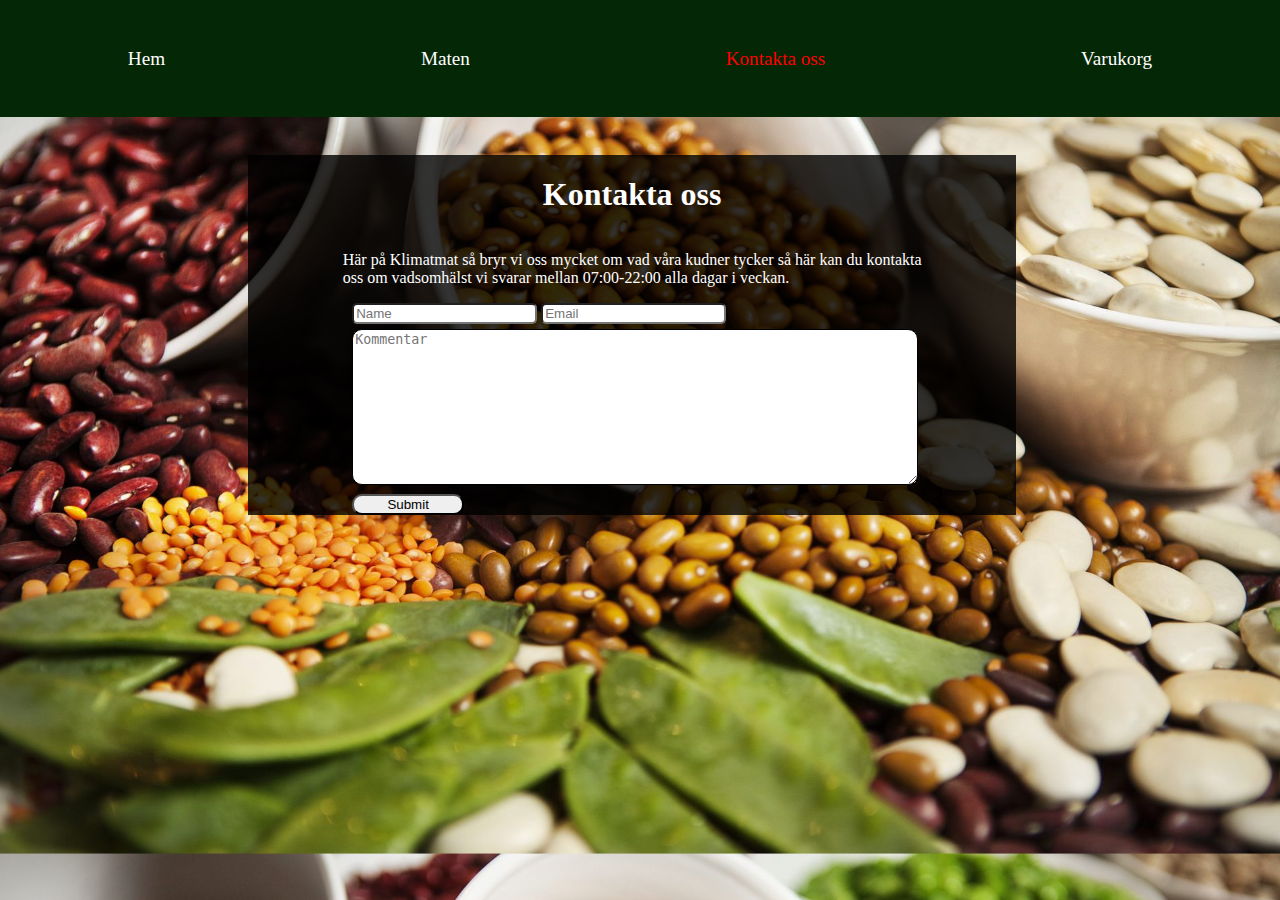
<file: resturanghemsida/contact.html>
<!DOCTYPE html>
<html lang="en">
<head>
    <meta charset="UTF-8">
    <meta http-equiv="X-UA-Compatible" content="IE=edge">
    <meta name="viewport" content="width=device-width, initial-scale=1.0">
    <title>Hem</title>
    <link rel="stylesheet" href="style.css">
</head>
<body>
    <!--navbar med sidornas länkar-->
    <nav class="navbar">
        <a href="index.html">Hem</a>
        <a href="menu.html">Maten</a>
        <a style="color: red;" href="contact.html">Kontakta oss</a>
        <a href="myOrders.html">Varukorg</a>
    </nav>
    <!--ruta där forms och text ligger i-->
<div class="kontaktruta">
    <div class="text">
        <h1>
            Kontakta oss
        </h1>
        <p>
            Här på Klimatmat så bryr vi oss mycket om vad våra kudner tycker så här kan du kontakta <br>oss om vadsomhälst vi svarar mellan 07:00-22:00 alla dagar i veckan.
        </p>
    </div>
    <!--formulär där användaren får skriva input-->
        <form action="">
            <input class="namn" type="text"name="namn" placeholder="Name">
            <input class="email" type="text"name="Email" placeholder="Email">
            <textarea placeholder="Kommentar" class="textbox" name="textbox"></textarea>
            <!--knapp där man kan lämna in sina svar-->
            <input type="submit" value="Submit" class="submit">
        </form>
</div>
</body>
</html>
</file>
<file: resturanghemsida/style.css>
body{
    background-image:url("images/klimatmat.jpg");
    background-size: cover;
}
.navbar{
    background-color:#042805;
    margin-top: -8px;
    margin-left: -8px;
    margin-right: -8px;
    height: 13vh;
    display: flex;
    justify-content: space-around;
    font-size: larger;
    align-items: center;
}
a{
    color: white;
    text-decoration: none;
}
a:hover{
    color:rgb(194, 24, 47);
}
/*om jag drar musen över länkarna så blir de röda*/
/*allt över är grunden till sidorna bagrundsbild och navbar*/
/*Här stylas titelrutan som ligger i mitten av index*/
.titelruta{
    display: flex; 
    background-color:black;
    justify-content: space-around;
    align-items: center;
    height:100px;   
    width:400px;
    margin-top: 160px;  
    margin-left:33%;
    opacity: 0.8;
    font-size: large;
}
/*stylar huvudcontainer för menyn*/
.menycontainer{
    display:flex;
    background-color: rgb(0,0,0,0.8);
    height:95vh;
    width:95vw;
    margin-top:1%;  
    justify-content: center;
    flex-direction: row;
    flex-wrap: wrap;
    margin-left:2%;
}
/*två likadana containrar (a och b)som ligger i huvudcontainern i menyn*/
/*om man hoverar bilderna med maten så ser man hur mycket det kostar*/
.menya{
margin-top:1%;
display: flex;
justify-content: space-around;
width: 100%;
height:40%;
}
.menyb{
display: flex;
justify-content: space-around;
width:100%;
height:40%;
margin-bottom: 5%;
align-items: flex-end;
}
/* stylen till meny1-6 är bilderma till maten*/
.meny1{
display: flex;
height: 100%;
background-image: url("images/potatis.png");
background-size: cover;
width:18%;
align-items: center;
justify-content: center;
flex-direction: column;
color: transparent;
}
.meny1:hover{
color:black;
background-image:url("images/vit.png");
}

.meny2{
display: flex;
height: 100%;
background-image: url("images/fallafel.png");
background-size: cover;
width:18%;
align-items: center;
justify-content: center;
flex-direction: column;
color: transparent;
}
.meny2:hover{
color:black;
background-image:url("images/vit.png");
}
.meny3{
display: flex;
height: 100%;
background-image: url("images/linssak.png");
background-size: cover;
width:18%;
align-items: center;
justify-content: center;
flex-direction: column;
color: transparent;
}
.meny3:hover{
color:black;
background-image:url("images/vit.png");
}
.meny4{
display: flex;
height: 100%;
background-image: url("images/svampstuvning.jpg");
background-size: cover;
width:18%;
align-items: center;
justify-content: center;
flex-direction: column;
color: transparent;
}
.meny4:hover{
color:black;
background-image:url("images/vit.png");
}
.meny5{
display: flex;
height: 100%;
background-image: url("images/glass.png");
background-size: cover;
width:18%;
align-items: center;
justify-content: center;
flex-direction: column;
color: transparent;
}
.meny5:hover{
color:black;
background-image:url("images/vit.png");
}
.meny6{
display: flex;
height: 100%;
background-image: url("images/soppa.png");
background-size: cover;
width:18%;
align-items: center;
justify-content: center;
flex-direction: column;
color: transparent;
}
.meny6:hover{
color:black;
background-image:url("images/vit.png");
}
/*kontaktruta är en kontainer i contacts där forms ligger*/
.kontaktruta{
    background-color:rgba(0,0,0,0.8);
    justify-content: center;
    width:60vw;
    display: flex;
    flex-direction: column;
    margin-left: 19%;
    align-items: center;
    margin-top: 3%;
}
/*här skriver jag style för texten i kontaktrutan*/
.text{
    color: white;
    display: flex;
    align-items: center;
    flex-direction: column;
}
/*submit är knappen som startar om fomsen*/
.submit{
    margin-top:5px;
    border-radius: 10px;
    width:20%;
    display: flex;
}
/*textbox namn och email är bara namnen på formsen */
.textbox{
    width: 100%;
    border: solid 1px black;
    border-radius: 10px;
    margin-top: 5px;
    height: 150px;
}
.namn{
    border-radius: 5px;
}
.email{
    border-radius: 5px;
}
/*container för varorna man har lagt till i varukorgen*/
.varukorgcontainer{
    display:flex;
    background-color: rgba(0,0,0,0.8);
    height:85vh;
    width:95vw;
    margin-top:1%;
    justify-content: center;
    flex-direction: row;
    flex-wrap: wrap;
    margin-left:2%;
    justify-content: flex-end;
}
/*två tillfälliga bilder i varukorgen*/
.vald1{
    display: flex;
    margin-top:2%;
    height: 30%;
    width: 15%;
    background-size:cover;
    margin-right: 2%;
    background-image: url("images/fallafel.png");


}
.vald2{
    display: flex;
    margin-top:2%;
    height: 30%;
    width: 15%;
    background-size:cover;
    background-image: url("images/glass.png");
    margin-right: 2%;
}
</file>
